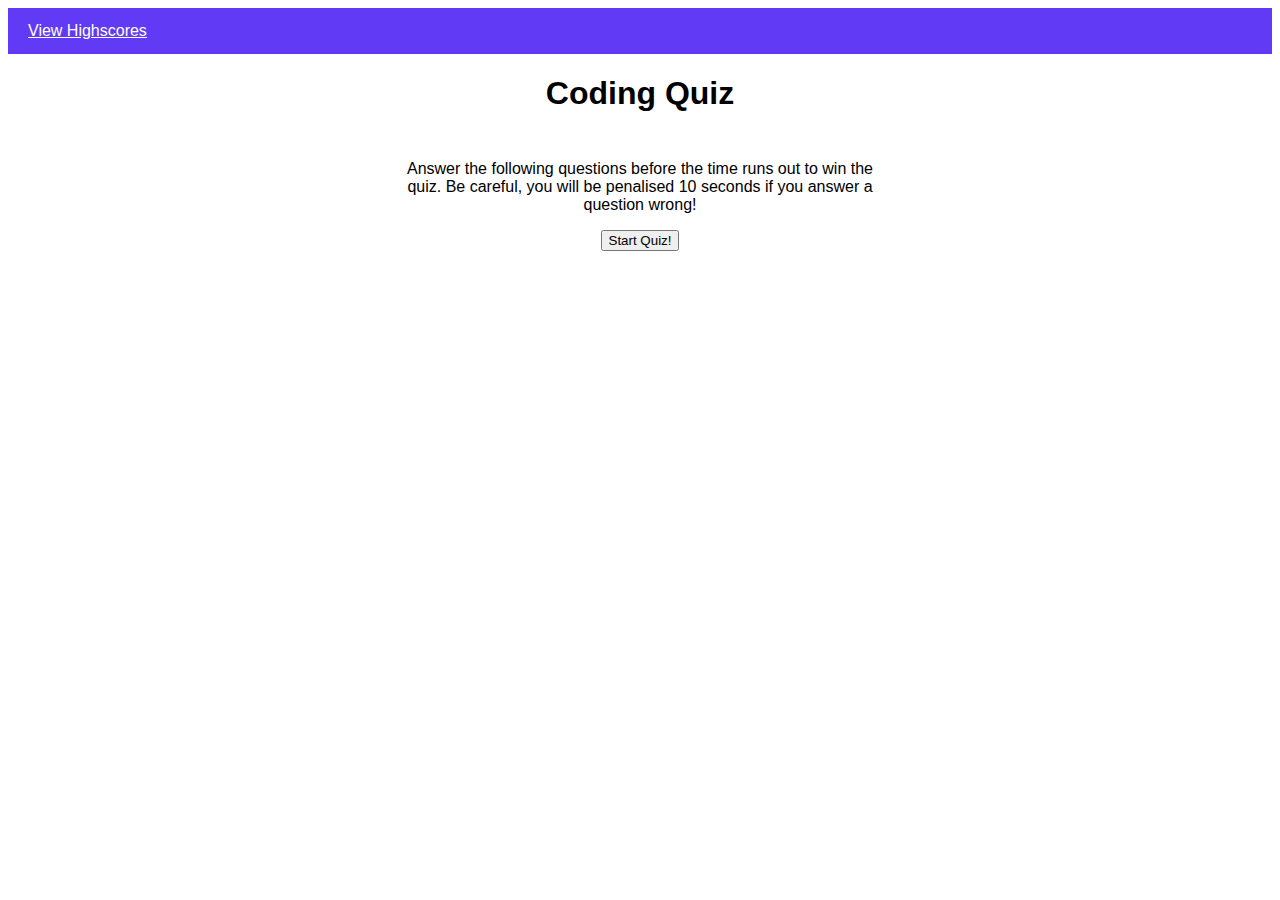
<file: index.html>
<!DOCTYPE html>
<html>
  <head>
    <title>Challenge 4 Quiz</title>
    <meta charset="UTF-8" />
    <meta name="viewport" content="width=device-width, initial-scale=1" />
    <link rel="stylesheet" href="/Assets/style.css">
  </head>


  <body>
    <header>
      <nav>
          <a class="highscoreLink" href=http://127.0.0.1:5500/highscores.html>View Highscores</a>
          <p class="time"></p>
        
      </nav>
    </header>

    <main>
        <body>
        
            <h1>Coding Quiz</h1>
            <div class = "startQuiz">
            <section class="intro">
                <p>Answer the following questions before the time runs out to win the quiz. Be careful, you will be penalised 10 seconds if you answer a question wrong!</p>
                <button class="start-btn">Start Quiz!</button>
              </section>
    
            </div>

            <div id="quiz" class="quiz-container">
                <div id="question"></div>
                <div id="options"></div>
                <button class="submit-btn">Submit</button>
                <div id="result"></div>
            </div>

            <form class = form>
                <p> 
                    <label>Initials:</label>
                    <input id="initials" type="text" placeholder="First Last" />
                    <button id="save" href=http://127.0.0.1:5500/highscores.html>Save Score</button>
                </p>

            </form>

    

            <script src="./Assets/script.js"></script>


        </body>
</file>
<file: Assets/style.css>
nav {
    display: flex;
    background-color: rgb(96, 58, 244);
  }

 /*Added style to nav bar element*/
  nav a {
    color: white;
    padding: 14px 20px;
  }

  h1 {
    text-align: center;
}
  body {
    font-family:'Segoe UI', Tahoma, Geneva, Verdana, sans-serif
  }

  .time{
    color: azure;
    font-weight: bolder;
  }

  .startQuiz{
    flex-direction: row;
    padding: 10px;
    max-width: 500px;
    margin: 0 auto;
    text-align: center;
    border-style: none;
    border-width: 1px;
  }

  .quiz-container {
    display: none;
    max-width: 500px;
    margin: 0 auto;
    text-align: center;
}


.form {
  display: none;
  text-align: center;
}

.submit-btn {
    display: block;
    margin-top: 15px;
    max-width: 150px;
    padding: auto;
}

.save {
  display: none;
  padding: 100px;
  max-width: 150px;
}

.scorecard {
  display: flex;
  background-color: aqua;

}
</file>
